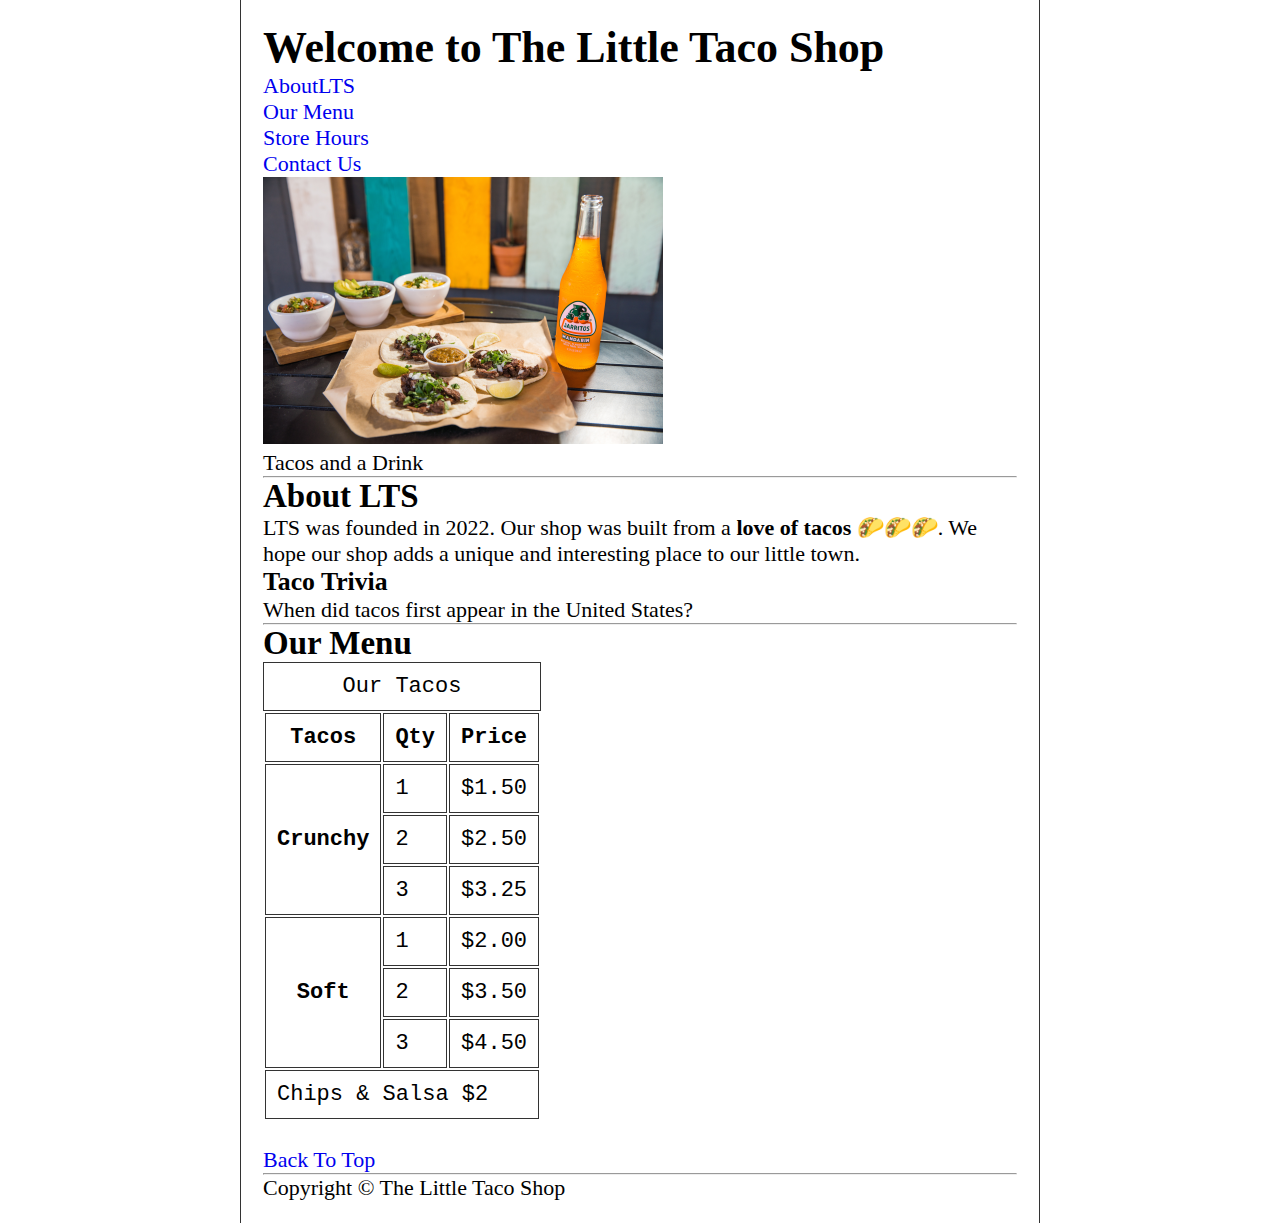
<file: taco/index.html>
<!DOCTYPE html>
<html lang="en">
	<head>
		<meta charset="UTF-8" />
		<meta name="author" content="Islom Sattorov" />
		<meta
			name="description"
			content="The official website for The Little Taco Shop"
		/>
		<meta http-equiv="X-UA-Compatible" content="IE=edge" />
		<meta name="viewport" content="width=device-width, initial-scale=1.0" />
		<title>The Little Taco Shop</title>
		<link rel="icon" href="favicon.ico" type="image/x-icon" />
		<link rel="stylesheet" href="./css/style.css" />
	</head>
	<body>
		<header>
			<h1>Welcome to The Little Taco Shop</h1>
			<nav>
				<ul>
					<li>
						<a href="#about"
							>About<abbr title="The Little Taco Shop">LTS</abbr></a
						>
					</li>
					<li>
						<a href="#menu">Our Menu</a>
					</li>
					<li>
						<a href="hours.html">Store Hours</a>
					</li>
					<li>
						<a href="contact.html">Contact Us</a>
					</li>
				</ul>
			</nav>
			<figure>
				<img
					src="./img/tacos_and_drink_400x267.png"
					alt="Tacos and a Drink"
					title="We love tacos!"
					width="400"
					height="267"
				/>
				<figcaption>Tacos and a Drink</figcaption>
			</figure>
		</header>
		<hr />
		<main>
			<article id="about">
				<h2>About <abbr title="The Little Taco Shop">LTS</abbr></h2>
				<p>
					<abbr title="The Little Taco Shop">LTS</abbr>
					was founded in <time datetime="2022">2022</time>. Our shop was built
					from a <strong>love of tacos</strong> 🌮🌮🌮. We hope our shop adds a
					unique and interesting place to our little town.
				</p>
				<aside>
					<h3>Taco Trivia</h3>
					<details>
						<summary>When did tacos first appear in the United States?</summary>
						<p>
							Jeffery M. Pilcher, taco historian and professor of history at the
							University of Minnesota, says the earliest mention of tacos in the
							United States are in a newspaper from
							<time datetime="1905">1905</time>. (Source:
							<cite
								><a
									href="https://www.smithsonianmag.com/arts-culture/where-did-the-taco-come-from-81228162/"
									target="_blank"
									>Smithsonian Magazine</a
								></cite
							>)
						</p>
					</details>
				</aside>
			</article>
			<hr />
			<article id="menu">
				<h2>Our Menu</h2>
				<table>
					<caption>
						Our Tacos
					</caption>
					<thead>
						<tr>
							<th>Tacos</th>
							<th scope="col"><abbr title="Quantity">Qty</abbr></th>
							<th scope="col">Price</th>
						</tr>
					</thead>
					<tbody>
						<tr>
							<th scope="row" rowspan="3">Crunchy</th>
							<td>1</td>
							<td>$1.50</td>
						</tr>
						<tr>
							<td>2</td>
							<td>$2.50</td>
						</tr>
						<tr>
							<td>3</td>
							<td>$3.25</td>
						</tr>
						<tr>
							<th scope="row" rowspan="3">Soft</th>
							<td>1</td>
							<td>$2.00</td>
						</tr>
						<tr>
							<td>2</td>
							<td>$3.50</td>
						</tr>
						<tr>
							<td>3</td>
							<td>$4.50</td>
						</tr>
					</tbody>
					<tfoot>
						<tr>
							<td colspan="3">Chips &amp; Salsa $2</td>
						</tr>
					</tfoot>
				</table>
				<br />
				<p>
					<a href="#">Back To Top</a>
				</p>
			</article>
		</main>
		<hr />
		<footer>
			<p>Copyright &copy; The Little Taco Shop</p>
		</footer>
	</body>
</html>
</file>
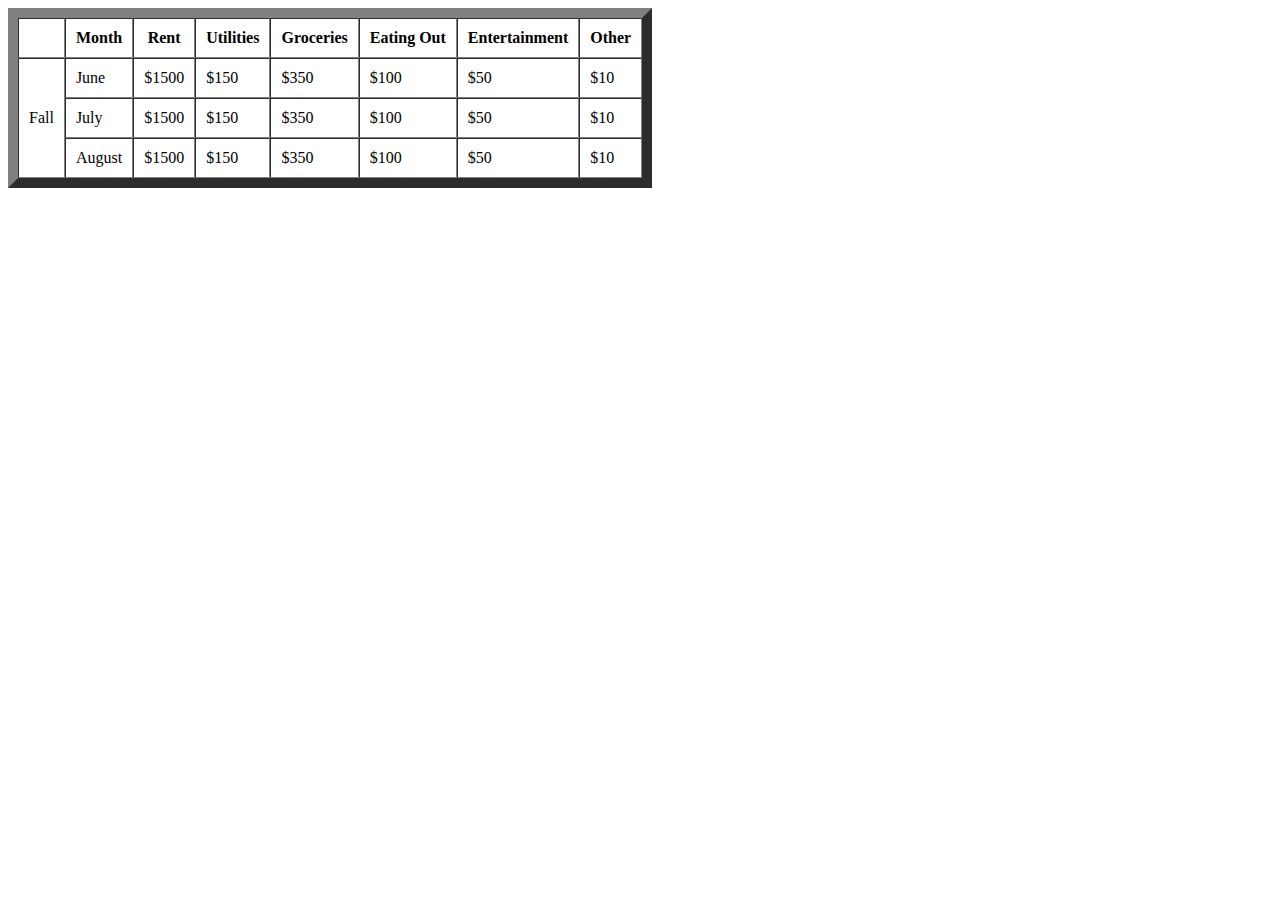
<file: tablehtml/table.html>
<!DOCTYPE html>
<html lang="en">
	<head>
		<meta charset="UTF-8" />
		<meta http-equiv="X-UA-Compatible" content="IE=edge" />
		<meta name="viewport" content="width=device-width, initial-scale=1.0" />
		<title>table test</title>
	</head>
	<body>
		<table border="10" cellpadding="10" cellspacing="0">
			<tr>
				<th></th>
				<th>Month</th>
				<th>Rent</th>
				<th colspan="0">Utilities</th>
				<th>Groceries</th>
				<th>Eating Out</th>
				<th>Entertainment</th>
				<th>Other</th>
			</tr>
			<tr>
				<td rowspan="3">Fall</td>
				<td>June</td>
				<td>$1500</td>
				<td>$150</td>
				<td>$350</td>
				<td>$100</td>
				<td>$50</td>
				<td>$10</td>
			</tr>
			<tr>
				<td>July</td>
				<td>$1500</td>
				<td>$150</td>
				<td>$350</td>
				<td>$100</td>
				<td>$50</td>
				<td>$10</td>
			</tr>
			<tr>
				<td>August</td>
				<td>$1500</td>
				<td>$150</td>
				<td>$350</td>
				<td>$100</td>
				<td>$50</td>
				<td>$10</td>
			</tr>
		</table>
	</body>
</html>
</file>
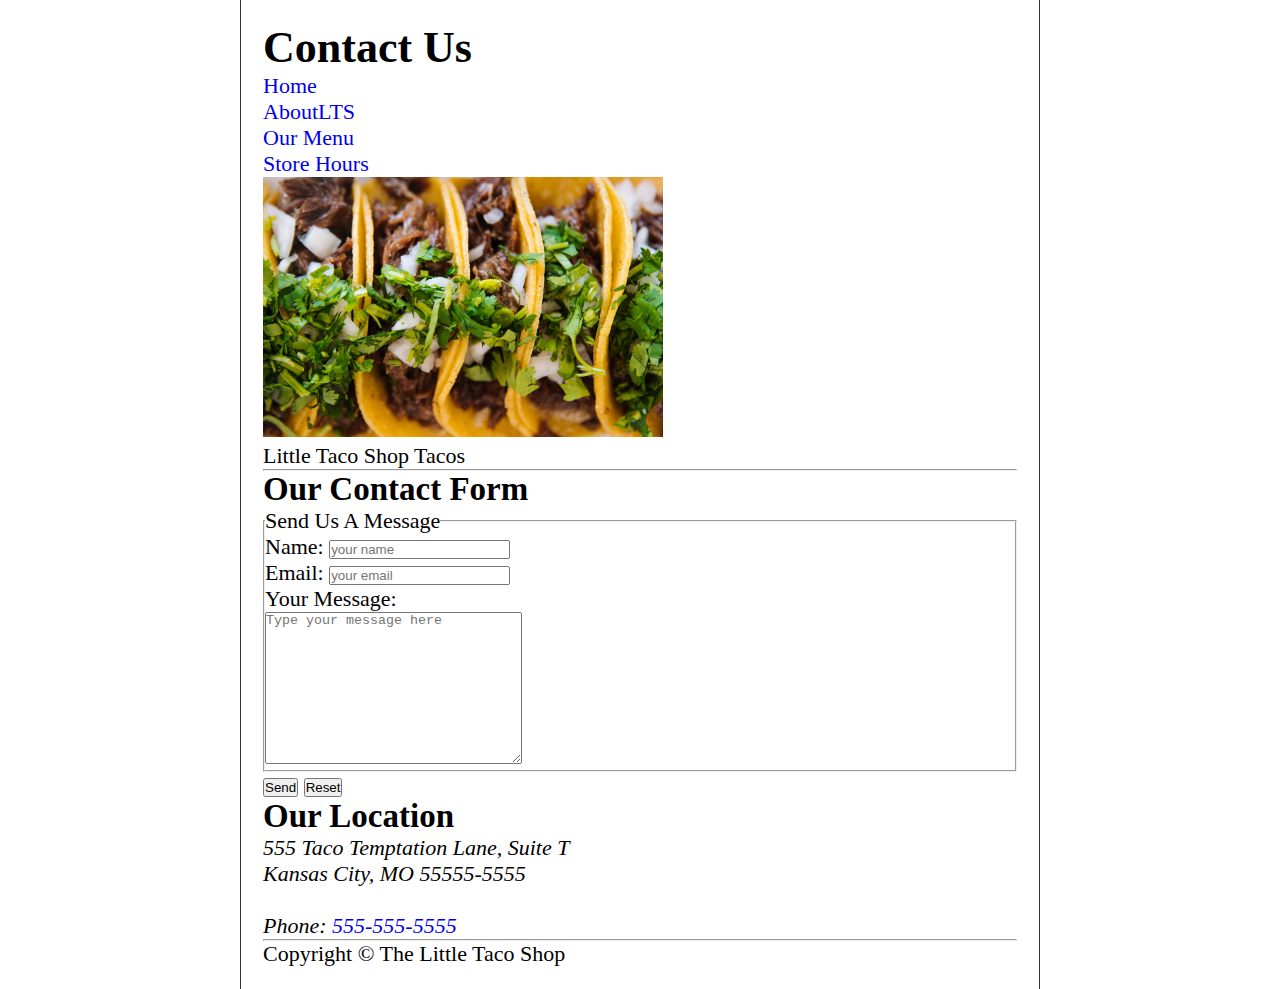
<file: taco/contact.html>
<!DOCTYPE html>
<html lang="en">
	<head>
		<meta charset="UTF-8" />
		<meta name="author" content="Islom Sattorov" />
		<meta
			name="description"
			content="Contact information for The Little Taco Shop"
		/>
		<meta http-equiv="X-UA-Compatible" content="IE=edge" />
		<meta name="viewport" content="width=device-width, initial-scale=1.0" />
		<title>Contact Us - LTS</title>
		<link rel="icon" href="favicon.ico" type="image/x-icon" />
		<link rel="stylesheet" href="./css/style.css" />
	</head>
	<body>
		<header>
			<h1>Contact Us</h1>
			<nav>
				<ul>
					<li>
						<a href="./">Home</a>
					</li>
					<li>
						<a href="/#about"
							>About<abbr title="The Little Taco Shop">LTS</abbr></a
						>
					</li>
					<li>
						<a href="/#menu">Our Menu</a>
					</li>
					<li>
						<a href="hours.html">Store Hours</a>
					</li>
				</ul>
			</nav>
			<figure>
				<img
					src="./img/tacos_close_up_400x260.png"
					alt="Little Taco Shop Tacos"
					title="Tacos ready to eat!"
					width="400"
					height="260"
				/>
				<figcaption>Little Taco Shop Tacos</figcaption>
			</figure>
		</header>
		<hr />
		<main>
			<section>
				<h2>Our Contact Form</h2>

				<form action="https://httpbin.org/get" method="get">
					<fieldset>
						<legend>Send Us A Message</legend>
						<p>
							<label for="name">Name:</label>
							<input
								type="text"
								name="name"
								id="name"
								placeholder="your name"
								required
							/>
						</p>
						<p>
							<label for="email">Email:</label>
							<input
								type="email"
								name="email"
								id="email"
								placeholder="your email"
								required
							/>
						</p>
						<p>
							<label for="message">Your Message:</label>
							<br />
							<textarea
								name="message"
								id="message"
								cols="30"
								rows="10"
								placeholder="Type your message here"
							></textarea>
						</p>
					</fieldset>
					<button type="submit">Send</button>
					<button type="reset">Reset</button>
				</form>
			</section>
			<section>
				<h2>Our Location</h2>
				<address>
					555 Taco Temptation Lane, Suite T<br />
					Kansas City, MO 55555-5555
					<br /><br />
					Phone: <a href="tel:+5555555555">555-555-5555</a>
				</address>
			</section>
		</main>
		<hr />
		<footer>
			<p>Copyright &copy; The Little Taco Shop</p>
		</footer>
	</body>
</html>
</file>
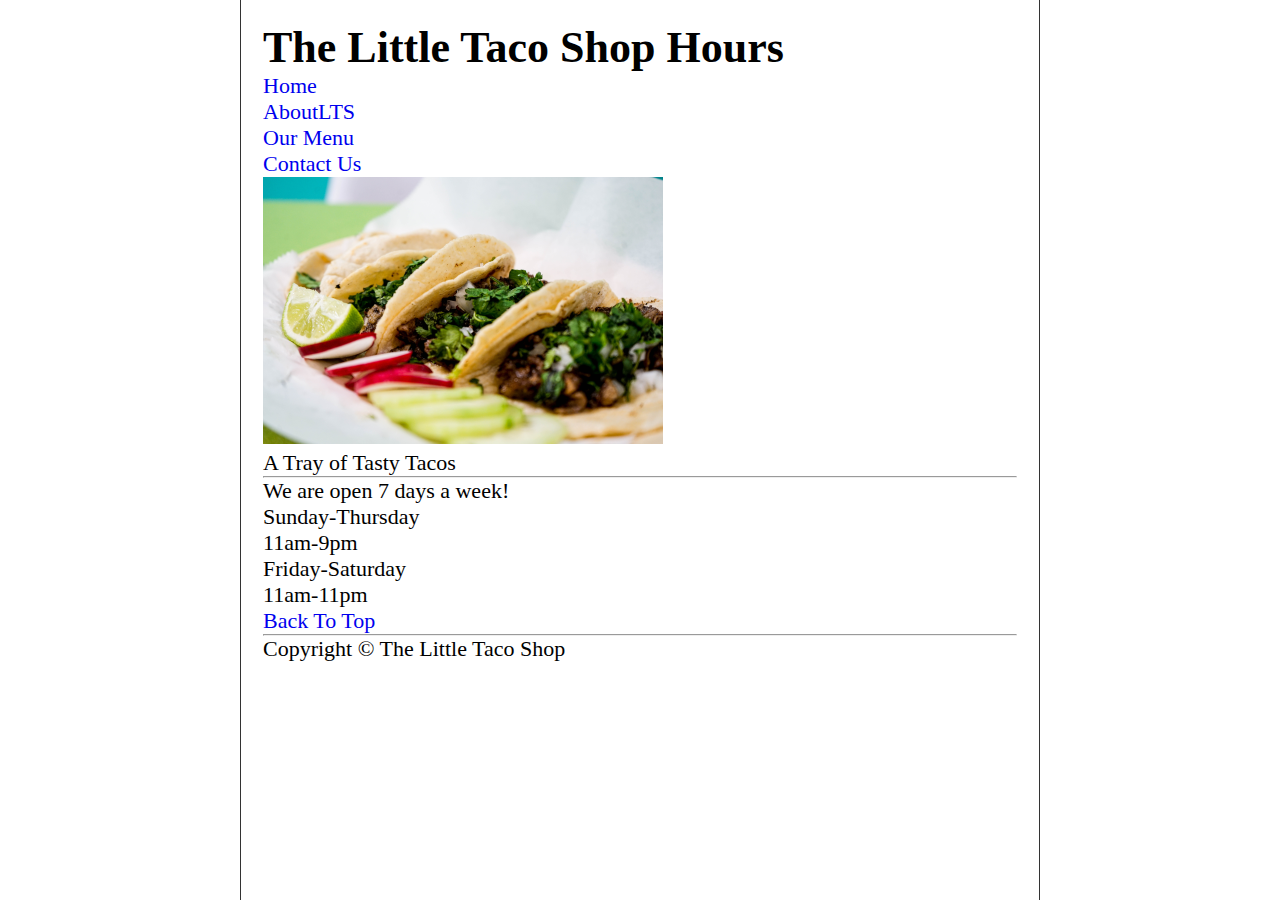
<file: taco/hours.html>
<!DOCTYPE html>
<html lang="en">
	<head>
		<meta charset="UTF-8" />
		<meta name="author" content="Islom Sattorov" />
		<meta name="description" content="Store Hours for The Little Taco Shop" />
		<meta http-equiv="X-UA-Compatible" content="IE=edge" />
		<meta name="viewport" content="width=device-width, initial-scale=1.0" />
		<title>LTS Hours</title>
		<link rel="icon" href="favicon.ico" type="image/x-icon" />
		<link rel="stylesheet" href="./css/style.css" />
	</head>
	<body>
		<header>
			<h1>The Little Taco Shop Hours</h1>
			<nav>
				<ul>
					<li>
						<a href="./">Home</a>
					</li>
					<li>
						<a href="/#about"
							>About<abbr title="The Little Taco Shop">LTS</abbr></a
						>
					</li>
					<li>
						<a href="/#menu">Our Menu</a>
					</li>
					<li>
						<a href="contact.html">Contact Us</a>
					</li>
				</ul>
			</nav>
			<figure>
				<img
					src="./img/tacos_tray_400x267.png"
					alt="A Tray of Tasty Tacos"
					title="We love trays of tacos!"
					width="400"
					height="267"
				/>
				<figcaption>A Tray of Tasty Tacos</figcaption>
			</figure>
		</header>
		<hr />
		<main>
			<p>We are open 7 days a week!</p>
			<dl>
				<dt>Sunday-Thursday</dt>
				<dd>11am-9pm</dd>
				<dt>Friday-Saturday</dt>
				<dd>11am-11pm</dd>
			</dl>
			<p>
				<a href="#">Back To Top</a>
			</p>
		</main>
		<hr />
		<footer>
			<p>Copyright &copy; The Little Taco Shop</p>
		</footer>
	</body>
</html>
</file>
<file: taco/css/style.css>
* {
	margin: 0;
	padding: 0;
	box-sizing: border-box;
	text-decoration: none;
	list-style: none;
}

html {
	font-size: 22px;
}

body {
	min-height: 100vh;
	max-width: 800px;
	margin: 0 auto;
	padding: 1rem;
	border-left: 1px solid #333;
	border-right: 1px solid #333;
}

th,
td,
caption {
	border: 1px solid #333;
	font-family: "Courier New", Courier, monospace;
	border-collapse: separate;
	padding: 0.5rem;
}
</file>
